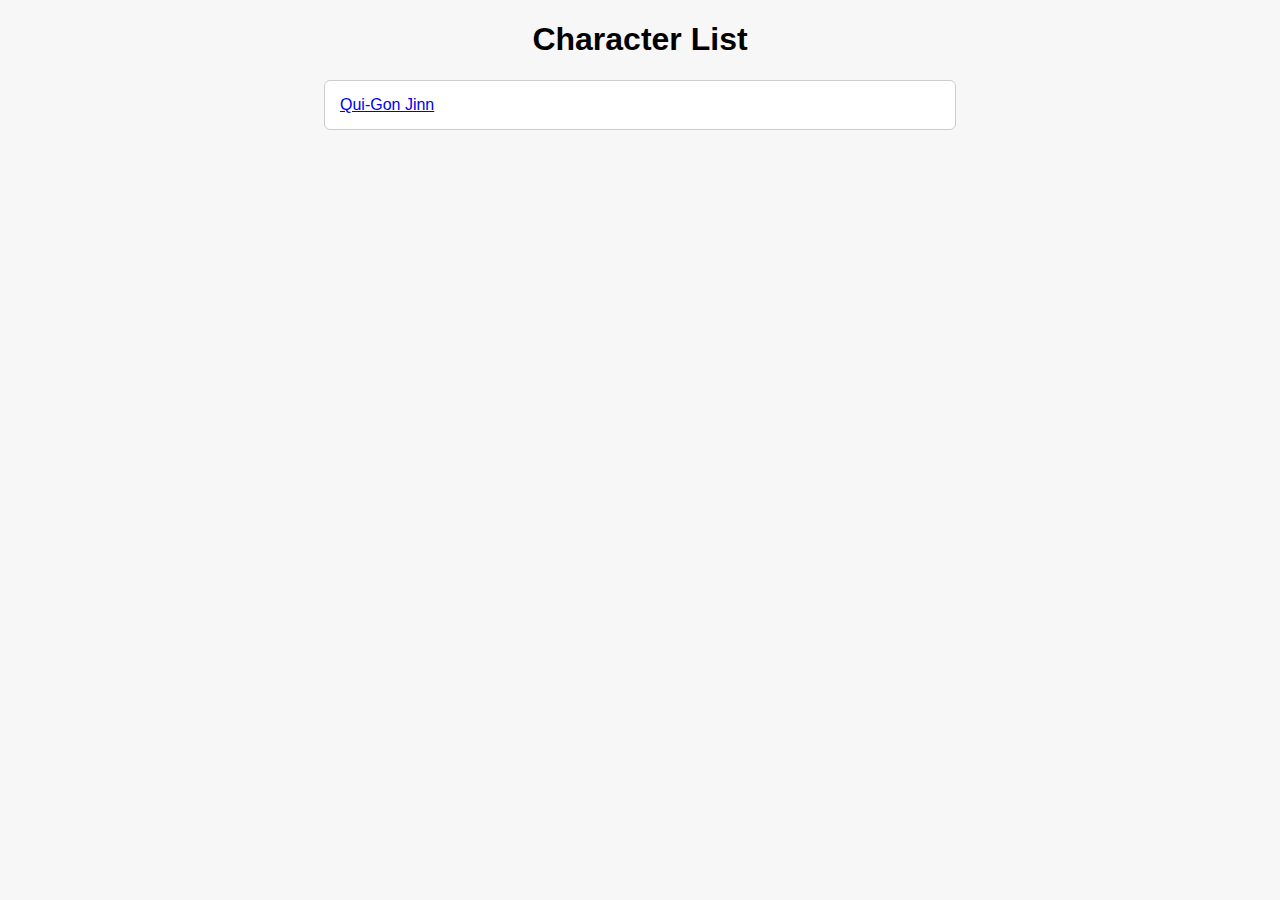
<file: index.html>
<!doctype html>
<html lang="en">
<head>
  <meta charset="utf-8">
  <title>Characters</title>
  <style>
    body { font-family: Arial, sans-serif; margin: 20px; background: #f7f7f7; }
    h1 { text-align: center; }
    .character {
      background: #fff;
      border: 1px solid #ccc;
      padding: 15px;
      margin: 10px auto;
      border-radius: 6px;
      max-width: 600px;
    }
    .character h2 {
      margin-top: 0;
    }
    table {
      width: 100%;
      border-collapse: collapse;
      margin-top: 8px;
    }
    th, td {
      border: 1px solid #ddd;
      padding: 6px 8px;
      text-align: left;
    }
    th {
      background: #f0f0f0;
    }
  </style>
</head>
<body>
  <h1>Character List</h1>
  <div id="characters"></div>

  <script>
    fetch('characters.json')
      .then(response => {
        if (!response.ok) {
          throw new Error('Failed to load characters.json');
        }
        return response.json();
      })
      .then(data => displayCharacters(data))
      .catch(error => {
        document.getElementById('characters').textContent = error.message;
      });

    function displayCharacters(characters) {
      const container = document.getElementById('characters');
      characters.forEach(c => {
        const div = document.createElement('div');
        div.className = 'character';
        div.innerHTML = `
          <a href="charactersheet.html?id=${encodeURIComponent(c.ID)}">${c.Name}</a>
        `;

        container.appendChild(div);
      });
    }
  </script>
</body>
</html>
</file>
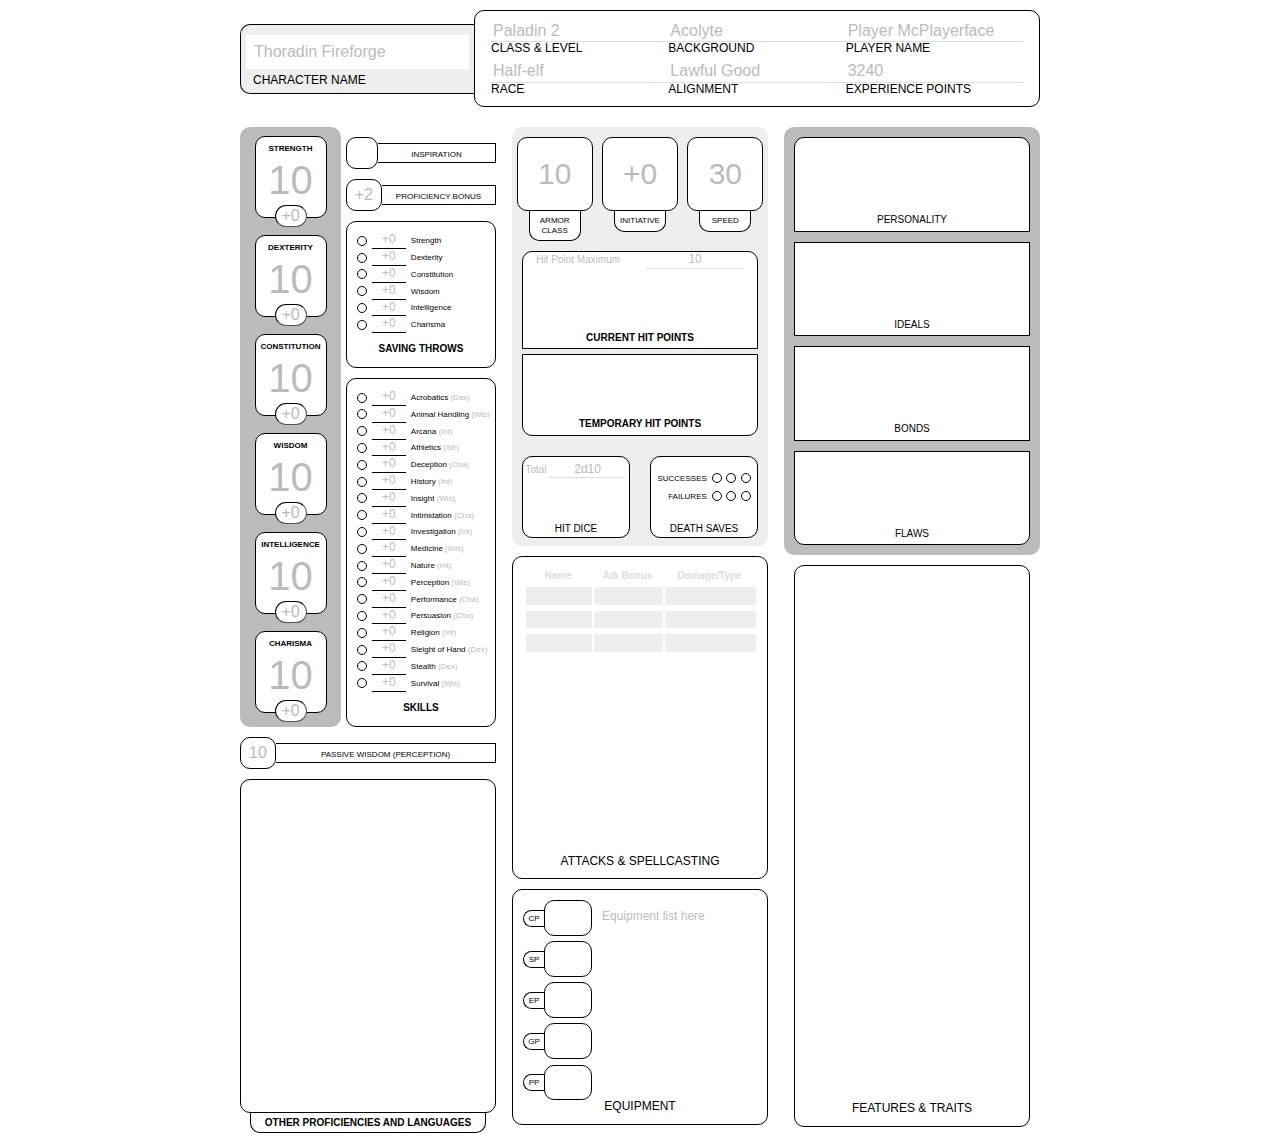
<file: charactersheet.html>
<!DOCTYPE html>
<html lang="en">
<head>
    <meta charset="UTF-8">
    <meta name="viewport" content="width=device-width, initial-scale=1.0">
    <link rel="stylesheet" href="normalize.css">
    <link rel="stylesheet" href="style.css">
    <title>MPP Character Sheet</title>
</head>
<body>
    <form class="charsheet">
  <header>
    <section class="charname">
      <label for="charname">Character Name</label><input name="charname" placeholder="Thoradin Fireforge" />
    </section>
    <section class="misc">
      <ul>
        <li>
          <label for="classlevel">Class & Level</label><input name="classlevel" placeholder="Paladin 2" />
        </li>
        <li>
          <label for="background">Background</label><input name="background" placeholder="Acolyte" />
        </li>
        <li>
          <label for="playername">Player Name</label><input name="playername" placeholder="Player McPlayerface">
        </li>
        <li>
          <label for="race">Race</label><input name="race" placeholder="Half-elf" />
        </li>
        <li>
          <label for="alignment">Alignment</label><input name="alignment" placeholder="Lawful Good" />
        </li>
        <li>
          <label for="experiencepoints">Experience Points</label><input name="experiencepoints" placeholder="3240" />
        </li>
      </ul>
    </section>
  </header>
  <main>
    <section>
      <section class="attributes">
        <div class="scores">
          <ul>
            <li>
              <div class="score">
                <label for="Strengthscore">Strength</label><input name="Strengthscore" placeholder="10" class="stat"/>
              </div>
              <div class="modifier">
                <input name="Strengthmod" placeholder="+0" class="statmod"/>
              </div>
            </li>
            <li>
              <div class="score">
                <label for="Dexterityscore">Dexterity</label><input name="Dexterityscore" placeholder="10" class="stat"/>
              </div>
              <div class="modifier">
                <input name="Dexteritymod" placeholder="+0" class=statmod/>
              </div>
            </li>
            <li>
              <div class="score">
                <label for="Constitutionscore">Constitution</label><input name="Constitutionscore" placeholder="10" class="stat"/>
              </div>
              <div class="modifier">
                <input name="Constitutionmod" placeholder="+0" class="statmod"/>
              </div>
            </li>
            <li>
              <div class="score">
                <label for="Wisdomscore">Wisdom</label><input name="Wisdomscore" placeholder="10" class="stat"/>
              </div>
              <div class="modifier">
                <input name="Wisdommod" placeholder="+0" />
              </div>
            </li>
            <li>
              <div class="score">
                <label for="Intelligencescore">Intelligence</label><input name="Intelligencescore" placeholder="10" class="stat"/>
              </div>
              <div class="modifier">
                <input name="Intelligencemod" placeholder="+0" class="statmod"/>
              </div>
            </li>
            <li>
              <div class="score">
                <label for="Charismascore">Charisma</label><input name="Charismascore" placeholder="10" class="stat"/>
              </div>
              <div class="modifier">
                <input name="Charismamod" placeholder="+0" class="statmod"/>
              </div>
            </li>
          </ul>
        </div>
        <div class="attr-applications">
          <div class="inspiration box">
            <div class="label-container">
              <label for="inspiration">Inspiration</label>
            </div>
            <input name="inspiration" type="checkbox" />
          </div>
          <div class="proficiencybonus box">
            <div class="label-container">
              <label for="proficiencybonus">Proficiency Bonus</label>
            </div>
            <input name="proficiencybonus" placeholder="+2" />
          </div>
          <div class="saves list-section box">
            <ul>
              <li>
                <label for="Strength-save">Strength</label><input name="Strength-save" placeholder="+0" type="text" /><input name="Strength-save-prof" type="checkbox" />
              </li>
              <li>
                <label for="Dexterity-save">Dexterity</label><input name="Dexterity-save" placeholder="+0" type="text" /><input name="Dexterity-save-prof" type="checkbox" />
              </li>
              <li>
                <label for="Constitution-save">Constitution</label><input name="Constitution-save" placeholder="+0" type="text" /><input name="Constitution-save-prof" type="checkbox" />
              </li>
              <li>
                <label for="Wisdom-save">Wisdom</label><input name="Wisdom-save" placeholder="+0" type="text" /><input name="Wisdom-save-prof" type="checkbox" />
              </li>
              <li>
                <label for="Intelligence-save">Intelligence</label><input name="Intelligence-save" placeholder="+0" type="text" /><input name="Intelligence-save-prof" type="checkbox" />
              </li>
              <li>
                <label for="Charisma-save">Charisma</label><input name="Charisma-save" placeholder="+0" type="text" /><input name="Charisma-save-prof" type="checkbox" />
              </li>
            </ul>
            <div class="label">
              Saving Throws
            </div>
          </div>
          <div class="skills list-section box">
            <ul>
              <li>
                <label for="Acrobatics">Acrobatics <span class="skill">(Dex)</span></label><input name="Acrobatics" placeholder="+0" type="text" /><input name="Acrobatics-prof" type="checkbox" />
              </li>
              <li>
                <label for="Animal Handling">Animal Handling <span class="skill">(Wis)</span></label><input name="Animal Handling" placeholder="+0" type="text" /><input name="Animal Handling-prof" type="checkbox" />
              </li>
              <li>
                <label for="Arcana">Arcana <span class="skill">(Int)</span></label><input name="Arcana" placeholder="+0" type="text" /><input name="Arcana-prof" type="checkbox" />
              </li>
              <li>
                <label for="Athletics">Athletics <span class="skill">(Str)</span></label><input name="Athletics" placeholder="+0" type="text" /><input name="Athletics-prof" type="checkbox" />
              </li>
              <li>
                <label for="Deception">Deception <span class="skill">(Cha)</span></label><input name="Deception" placeholder="+0" type="text" /><input name="Deception-prof" type="checkbox" />
              </li>
              <li>
                <label for="History">History <span class="skill">(Int)</span></label><input name="History" placeholder="+0" type="text" /><input name="History-prof" type="checkbox" />
              </li>
              <li>
                <label for="Insight">Insight <span class="skill">(Wis)</span></label><input name="Insight" placeholder="+0" type="text" /><input name="Insight-prof" type="checkbox" />
              </li>
              <li>
                <label for="Intimidation">Intimidation <span class="skill">(Cha)</span></label><input name="Intimidation" placeholder="+0" type="text" /><input name="Intimidation-prof" type="checkbox" />
              </li>
              <li>
                <label for="Investigation">Investigation <span class="skill">(Int)</span></label><input name="Investigation" placeholder="+0" type="text" /><input name="Investigation-prof" type="checkbox" />
              </li>
              <li>
                <label for="Medicine">Medicine <span class="skill">(Wis)</span></label><input name="Medicine" placeholder="+0" type="text" /><input name="Medicine-prof" type="checkbox" />
              </li>
              <li>
                <label for="Nature">Nature <span class="skill">(Int)</span></label><input name="Nature" placeholder="+0" type="text" /><input name="Nature-prof" type="checkbox" />
              </li>
              <li>
                <label for="Perception">Perception <span class="skill">(Wis)</span></label><input name="Perception" placeholder="+0" type="text" /><input name="Perception-prof" type="checkbox" />
              </li>
              <li>
                <label for="Performance">Performance <span class="skill">(Cha)</span></label><input name="Performance" placeholder="+0" type="text" /><input name="Performance-prof" type="checkbox" />
              </li>
              <li>
                <label for="Persuasion">Persuasion <span class="skill">(Cha)</span></label><input name="Persuasion" placeholder="+0" type="text" /><input name="Persuasion-prof" type="checkbox" />
              </li>
              <li>
                <label for="Religion">Religion <span class="skill">(Int)</span></label><input name="Religion" placeholder="+0" type="text" /><input name="Religion-prof" type="checkbox" />
              </li>
              <li>
                <label for="Sleight of Hand">Sleight of Hand <span class="skill">(Dex)</span></label><input name="Sleight of Hand" placeholder="+0" type="text" /><input name="Sleight of Hand-prof" type="checkbox" />
              </li>
              <li>
                <label for="Stealth">Stealth <span class="skill">(Dex)</span></label><input name="Stealth" placeholder="+0" type="text" /><input name="Stealth-prof" type="checkbox" />
              </li>
              <li>
                <label for="Survival">Survival <span class="skill">(Wis)</span></label><input name="Survival" placeholder="+0" type="text" /><input name="Survival-prof" type="checkbox" />
              </li>
            </ul>
            <div class="label">
              Skills
            </div>
          </div>
        </div>
      </section>
      <div class="passive-perception box">
        <div class="label-container">
          <label for="passiveperception">Passive Wisdom (Perception)</label>
        </div>
        <input name="passiveperception" placeholder="10" />
      </div>
      <div class="otherprofs box textblock">
        <label for="otherprofs">Other Proficiencies and Languages</label><textarea name="otherprofs"></textarea>
      </div>
    </section>
    <section>
      <section class="combat">
        <div class="armorclass">
          <div>
            <label for="ac">Armor Class</label><input name="ac" placeholder="10" type="text" />
          </div>
        </div>
        <div class="initiative">
          <div>
            <label for="initiative">Initiative</label><input name="initiative" placeholder="+0" type="text" />
          </div>
        </div>
        <div class="speed">
          <div>
            <label for="speed">Speed</label><input name="speed" placeholder="30" type="text" />
          </div>
        </div>
        <div class="hp">
          <div class="regular">
            <div class="max">
              <label for="maxhp">Hit Point Maximum</label><input name="maxhp" placeholder="10" type="text" />
            </div>
            <div class="current">
              <label for="currenthp">Current Hit Points</label><input name="currenthp" type="text" />
            </div>
          </div>
          <div class="temporary">
            <label for="temphp">Temporary Hit Points</label><input name="temphp" type="text" />
          </div>
        </div>
        <div class="hitdice">
          <div>
            <div class="total">
              <label onclick="totalhd_clicked()" for="totalhd">Total</label><input name="totalhd" placeholder="2d10" type="text" />
            </div>
            <div class="remaining">
              <label for="remaininghd">Hit Dice</label><input name="remaininghd" type="text" />
            </div>
          </div>
        </div>
        <div class="deathsaves">
          <div>
            <div class="label">
              <label>Death Saves</label>
            </div>
            <div class="marks">
              <div class="deathsuccesses">
                <label>Successes</label>
                <div class="bubbles">
                  <input name="deathsuccess1" type="checkbox" />
                  <input name="deathsuccess2" type="checkbox" />
                  <input name="deathsuccess3" type="checkbox" />
                </div>
              </div>
              <div class="deathfails">
                <label>Failures</label>
                <div class="bubbles">
                  <input name="deathfail1" type="checkbox" />
                  <input name="deathfail2" type="checkbox" />
                  <input name="deathfail3" type="checkbox" />
                </div>
              </div>
            </div>
          </div>
        </div>
      </section>
      <section class="attacksandspellcasting">
        <div>
          <label>Attacks & Spellcasting</label>
          <table>
            <thead>
              <tr>
                <th>
                  Name
                </th>
                <th>
                  Atk Bonus
                </th>
                <th>
                  Damage/Type
                </th>
              </tr>
            </thead>
            <tbody>
              <tr>
                <td>
                  <input name="atkname1" type="text" />
                </td>
                <td>
                  <input name="atkbonus1" type="text" />
                </td>
                <td>
                  <input name="atkdamage1" type="text" />
                </td>
              </tr>
              <tr>
                <td>
                  <input name="atkname2" type="text" />
                </td>
                <td>
                  <input name="atkbonus2" type="text" />
                </td>
                <td>
                  <input name="atkdamage2" type="text" />
                </td>
              </tr>
              <tr>
                <td>
                  <input name="atkname3" type="text" />
                </td>
                <td>
                  <input name="atkbonus3" type="text" />
                </td>
                <td>
                  <input name="atkdamage3" type="text" />
                </td>
              </tr>
            </tbody>
          </table>
          <textarea></textarea>
        </div>
      </section>
      <section class="equipment">
        <div>
          <label>Equipment</label>
          <div class="money">
            <ul>
              <li>
                <label for="cp">cp</label><input name="cp" />
              </li>
              <li>
                <label for="sp">sp</label><input name="sp" />
              </li>
              <li>
                <label for="ep">ep</label><input name="ep" />
              </li>
              <li>
                <label for="gp">gp</label><input name="gp" />
              </li>
              <li>
                <label for="pp">pp</label><input name="pp" />
              </li>
            </ul>
          </div>
          <textarea placeholder="Equipment list here"></textarea>
        </div>
      </section>
    </section>
    <section>
      <section class="flavor">
        <div class="personality">
          <label for="personality">Personality</label><textarea name="personality"></textarea>
        </div>
        <div class="ideals">
          <label for="ideals">Ideals</label><textarea name="ideals"></textarea>
        </div>
        <div class="bonds">
          <label for="bonds">Bonds</label><textarea name="bonds"></textarea>
        </div>
        <div class="flaws">
          <label for="flaws">Flaws</label><textarea name="flaws"></textarea>
        </div>
      </section>
      <section class="features">
        <div>
          <label for="features">Features & Traits</label><textarea name="features"></textarea>
        </div>
      </section>
    </section>
  </main>
</form>
</body>

<script>
  function getQueryParam(param) {
    return new URLSearchParams(window.location.search).get(param);
  }

  const charId = getQueryParam('id');

  if (charId) {
    fetch('characters.json')
      .then(response => response.json())
      .then(data => {
        const character = data.find(c => c.ID === charId);
        if (character) fillCharacterSheet(character);
        else alert('Character not found.');
      })
      .catch(() => alert('Error loading character data.'));
  } else {
    alert('No character ID provided in URL.');
  }

  function fillCharacterSheet(c) {
    document.querySelector('[name=charname]').value = c.Name || '';
    document.querySelector('[name=classlevel]').value = `${c.Class} ${c.Level}`;
    document.querySelector('[name=background]').value = c.Background || '';
    document.querySelector('[name=race]').value = c.Race || '';
    document.querySelector('[name=proficiencybonus]').value = `+${c.ProficiencyBonus || 0}`;
    document.querySelector('[name=passiveperception]').value = c.passive_perception || '';

    if (c.AbilityScores) {
      document.querySelector('[name=Strengthscore]').value = c.AbilityScores.Str || '';
      document.querySelector('[name=Dexterityscore]').value = c.AbilityScores.Dex || '';
      document.querySelector('[name=Constitutionscore]').value = c.AbilityScores.Con || '';
      document.querySelector('[name=Intelligencescore]').value = c.AbilityScores.Int || '';
      document.querySelector('[name=Wisdomscore]').value = c.AbilityScores.Wis || '';
      document.querySelector('[name=Charismascore]').value = c.AbilityScores.Cha || '';
    }

    document.querySelector('[name=ac]').value = c.armor_class || '';
    document.querySelector('[name=initiative]').value = c.initiative || '';

    if (Array.isArray(c.SkillProficiencies)) {
      c.SkillProficiencies.forEach(skill => {
        const checkbox = document.querySelector(`[name=\"${capitalize(skill)}-prof\"]`);
        if (checkbox) checkbox.checked = true;
      });
    }
  }

  function capitalize(str) {
    return str
      .replace(/(^|\\s)\\S/g, l => l.toUpperCase())
      .replace(/\\s+/g, ' ')
      .trim();
  }
</script>

</html>
</file>
<file: style.css>
.red {
  background: red;
}

.blue {
  background: blue;
}

.hide {
  display: none !important;
}

textarea {
  font-size: 12px;
  text-align: left;
  width: calc(100% - 20px - 2px);
  border-radius: 10px;
  padding: 10px;
  resize: none;
  overflow: hidden;
  height: 15em;
}

input[type=checkbox] {
  cursor: pointer;
}

div.box {
  margin-top: 10px;
}

form.charsheet {
  width: 800px;
  right: 0;
  left: 0;
  margin-right: auto;
  margin-left: auto;
  margin-top: 10px;
}
form.charsheet div.textblock {
  display: flex;
  flex-direction: column-reverse;
  width: 100%;
  align-items: center;
}
form.charsheet div.textblock label {
  text-align: center;
  border: 1px solid black;
  border-top: 0;
  font-size: 10px;
  width: calc(100% - 20px - 2px);
  border-radius: 0 0 10px 10px;
  padding: 4px 0;
  font-weight: bold;
}
form.charsheet div.textblock textarea {
  border: 1px solid black;
}
form.charsheet ul {
  margin: 0;
  padding: 0;
}
form.charsheet ul li {
  list-style-image: none;
  display: block;
}
form.charsheet ::-moz-placeholder {
  color: #bbb;
}
form.charsheet :-ms-input-placeholder {
  color: #bbb;
}
form.charsheet ::placeholder {
  color: #bbb;
}
form.charsheet label {
  text-transform: uppercase;
  font-size: 12px;
}
form.charsheet header {
  display: flex;
  align-content: stretch;
  align-items: stretch;
}
form.charsheet header section.charname {
  border: 1px solid black;
  border-right: 0;
  border-radius: 10px 0 0 10px;
  padding: 5px 0;
  background-color: #eee;
  width: 30%;
  display: flex;
  flex-direction: column-reverse;
  bottom: 0;
  top: 0;
  margin: auto;
}
form.charsheet header section.charname input {
  padding: 0.5em;
  margin: 5px;
  border: 0;
}
form.charsheet header section.charname label {
  padding-left: 1em;
}
form.charsheet header section.misc {
  width: 70%;
  border: 1px solid black;
  border-radius: 10px;
  padding-left: 1em;
  padding-right: 1em;
}
form.charsheet header section.misc ul {
  padding: 10px 0px 5px 0px;
  display: flex;
  flex-wrap: wrap;
}
form.charsheet header section.misc ul li {
  width: 33.33333%;
  display: flex;
  flex-direction: column-reverse;
}
form.charsheet header section.misc ul li label {
  margin-bottom: 5px;
}
form.charsheet header section.misc ul li input {
  border: 0;
  border-bottom: 1px solid #ddd;
}
form.charsheet main {
  display: flex;
  justify-content: space-between;
  margin-top: 20px;
}
form.charsheet main div.label-container {
  position: relative;
  width: 100%;
  height: 18px;
  margin-top: 6px;
  border: 1px solid black;
  border-left: 0;
  text-align: center;
}
form.charsheet main div.label-container > label {
  position: absolute;
  left: 0;
  top: 1px;
  transform: translate(0%, 50%);
  width: 100%;
  font-size: 8px;
}
form.charsheet main > section {
  width: 32%;
  display: flex;
  flex-direction: column;
}
form.charsheet main > section section.attributes {
  width: 100%;
  display: flex;
  flex-direction: row;
  justify-content: space-between;
}
form.charsheet main > section section.attributes div.scores {
  width: 101px;
  background-color: #bbb;
  border-radius: 10px;
  padding-bottom: 5px;
}
form.charsheet main > section section.attributes div.scores label {
  font-size: 8px;
  font-weight: bold;
}
form.charsheet main > section section.attributes div.scores ul {
  display: flex;
  flex-direction: column;
  justify-content: space-around;
  align-items: center;
  height: 100%;
}
form.charsheet main > section section.attributes div.scores ul li {
  height: 80px;
  width: 70px;
  background-color: white;
  border: 1px solid black;
  text-align: center;
  display: flex;
  flex-direction: column;
  border-radius: 10px;
}
form.charsheet main > section section.attributes div.scores ul li input {
  width: 100%;
  padding: 0;
  border: 0;
}
form.charsheet main > section section.attributes div.scores ul li div.score input {
  text-align: center;
  font-size: 40px;
  padding: 2px 0px 0px 0px;
  background: white;
}
form.charsheet main > section section.attributes div.scores ul li div.modifier {
  margin-top: 3px;
}
form.charsheet main > section section.attributes div.scores ul li div.modifier input {
  background: white;
  width: 30px;
  height: 20px;
  border: 1px inset black;
  border-radius: 20px;
  margin: -1px;
  text-align: center;
}
form.charsheet main > section section.attributes div.attr-applications div.inspiration {
  display: flex;
  flex-direction: row-reverse;
  justify-content: flex-end;
}
form.charsheet main > section section.attributes div.attr-applications div.inspiration input {
  -webkit-appearance: none;
     -moz-appearance: none;
          appearance: none;
  border: 1px solid black;
  padding: 15px;
  border-radius: 10px;
}
form.charsheet main > section section.attributes div.attr-applications div.proficiencybonus {
  display: flex;
  flex-direction: row-reverse;
  justify-content: flex-end;
}
form.charsheet main > section section.attributes div.attr-applications div.proficiencybonus input {
  width: 30px;
  height: 28px;
  border: 1px solid black;
  text-align: center;
  border-radius: 10px;
}
form.charsheet main > section section.attributes div.attr-applications div.list-section {
  border: 1px solid black;
  border-radius: 10px;
  padding: 10px 5px;
}
form.charsheet main > section section.attributes div.attr-applications div.list-section div.label {
  margin-top: 10px;
  margin-bottom: 2.5px;
  text-align: center;
  text-transform: uppercase;
  font-size: 10px;
  font-weight: bold;
}
form.charsheet main > section section.attributes div.attr-applications div.list-section ul li {
  display: flex;
  align-items: center;
}
form.charsheet main > section section.attributes div.attr-applications div.list-section ul li > * {
  margin-left: 5px;
}
form.charsheet main > section section.attributes div.attr-applications div.list-section ul li label {
  text-transform: none;
  font-size: 8px;
  text-align: left;
  order: 3;
}
form.charsheet main > section section.attributes div.attr-applications div.list-section ul li label span.skill {
  color: #bbb;
}
form.charsheet main > section section.attributes div.attr-applications div.list-section ul li input[type=text] {
  width: 30px;
  font-size: 12px;
  text-align: center;
  border: 0;
  border-bottom: 1px solid black;
  order: 2;
}
form.charsheet main > section section.attributes div.attr-applications div.list-section ul li input[type=checkbox] {
  -webkit-appearance: none;
     -moz-appearance: none;
          appearance: none;
  width: 10px;
  height: 10px;
  border: 1px solid black;
  border-radius: 10px;
  order: 1;
}
form.charsheet main > section section.attributes div.attr-applications div.list-section ul li input[type=checkbox]:checked {
  background-color: black;
}
form.charsheet main > section div.passive-perception {
  display: flex;
  flex-direction: row-reverse;
  justify-content: flex-end;
}
form.charsheet main > section div.passive-perception input {
  width: 30px;
  height: 28px;
  text-align: center;
  border: 1px solid black;
  border-radius: 10px;
}
form.charsheet main > section div.otherprofs textarea {
  height: 26em;
}
form.charsheet main section.combat {
  background-color: #eee;
  display: flex;
  flex-wrap: wrap;
  border-radius: 10px;
}
form.charsheet main section.combat > div {
  overflow: hidden;
}
form.charsheet main section.combat > div.armorclass, form.charsheet main section.combat > div.initiative, form.charsheet main section.combat > div.speed {
  flex-basis: 33.333%;
}
form.charsheet main section.combat > div.armorclass > div, form.charsheet main section.combat > div.initiative > div, form.charsheet main section.combat > div.speed > div {
  display: flex;
  flex-direction: column-reverse;
  align-items: center;
  margin-top: 10px;
}
form.charsheet main section.combat > div.armorclass > div label, form.charsheet main section.combat > div.initiative > div label, form.charsheet main section.combat > div.speed > div label {
  font-size: 8px;
  width: 50px;
  border: 1px solid black;
  border-top: 0;
  background-color: white;
  text-align: center;
  padding-top: 5px;
  padding-bottom: 5px;
  border-radius: 0 0 10px 10px;
}
form.charsheet main section.combat > div.armorclass > div input, form.charsheet main section.combat > div.initiative > div input, form.charsheet main section.combat > div.speed > div input {
  height: 70px;
  width: 70px;
  border-radius: 10px;
  border: 1px solid black;
  text-align: center;
  font-size: 30px;
}
form.charsheet main section.combat > div.hp {
  flex-basis: 100%;
}
form.charsheet main section.combat > div.hp > div.regular {
  background-color: white;
  border: 1px solid black;
  margin: 10px;
  margin-bottom: 5px;
  border-radius: 10px 10px 0 0;
}
form.charsheet main section.combat > div.hp > div.regular > div.max {
  display: flex;
  justify-content: space-around;
  align-items: baseline;
}
form.charsheet main section.combat > div.hp > div.regular > div.max label {
  font-size: 10px;
  text-transform: none;
  color: #bbb;
}
form.charsheet main section.combat > div.hp > div.regular > div.max input {
  width: 40%;
  border: 0;
  border-bottom: 1px solid #ddd;
  font-size: 12px;
  text-align: center;
}
form.charsheet main section.combat > div.hp > div.regular > div.current {
  display: flex;
  flex-direction: column-reverse;
}
form.charsheet main section.combat > div.hp > div.regular > div.current input {
  border: 0;
  width: 100%;
  padding: 1em 0;
  font-size: 20px;
  text-align: center;
}
form.charsheet main section.combat > div.hp > div.regular > div.current label {
  font-size: 10px;
  padding-bottom: 5px;
  text-align: center;
  font-weight: bold;
}
form.charsheet main section.combat > div.hp > div.temporary {
  margin: 10px;
  margin-top: 0;
  border: 1px solid black;
  border-radius: 0 0 10px 10px;
  display: flex;
  flex-direction: column-reverse;
  background-color: white;
}
form.charsheet main section.combat > div.hp > div.temporary input {
  padding: 1em 0;
  font-size: 20px;
  border: 0;
  text-align: center;
}
form.charsheet main section.combat > div.hp > div.temporary label {
  font-size: 10px;
  padding-bottom: 5px;
  text-align: center;
  font-weight: bold;
}
form.charsheet main section.combat > div.hitdice, form.charsheet main section.combat > div.deathsaves {
  flex: 1 50%;
  height: 100px;
}
form.charsheet main section.combat > div.hitdice > div, form.charsheet main section.combat > div.deathsaves > div {
  height: 80px;
}
form.charsheet main section.combat > div.hitdice > div {
  background-color: white;
  margin: 10px;
  border: 1px solid black;
  border-radius: 10px;
  display: flex;
  flex-direction: column;
}
form.charsheet main section.combat > div.hitdice > div > div.total {
  display: flex;
  align-items: baseline;
  justify-content: space-around;
  padding: 5px 0;
}
form.charsheet main section.combat > div.hitdice > div > div.total label {
  font-size: 10px;
  color: #bbb;
  margin: 0.25em;
  text-transform: none;
}
form.charsheet main section.combat > div.hitdice > div > div.total input {
  font-size: 12px;
  flex-grow: 1;
  border: 0;
  border-bottom: 1px solid #ddd;
  width: 50%;
  margin-right: 0.25em;
  padding: 0 0.25em;
  text-align: center;
}
form.charsheet main section.combat > div.hitdice > div > div.remaining {
  flex: 1;
  display: flex;
  flex-direction: column-reverse;
}
form.charsheet main section.combat > div.hitdice > div > div.remaining label {
  text-align: center;
  padding: 2px;
  font-size: 10px;
}
form.charsheet main section.combat > div.hitdice > div > div.remaining input {
  text-align: center;
  border: 0;
  flex: 1;
}
form.charsheet main section.combat > div.deathsaves > div {
  margin: 10px;
  background: white;
  border: 1px solid black;
  border-radius: 10px;
  display: flex;
  flex-direction: column-reverse;
}
form.charsheet main section.combat > div.deathsaves > div > div.label {
  text-align: center;
}
form.charsheet main section.combat > div.deathsaves > div > div.label label {
  font-size: 10px;
}
form.charsheet main section.combat > div.deathsaves > div > div.marks {
  display: flex;
  flex: 1;
  flex-direction: column;
  justify-content: center;
}
form.charsheet main section.combat > div.deathsaves > div > div.marks div.deathsuccesses, form.charsheet main section.combat > div.deathsaves > div > div.marks div.deathfails {
  display: flex;
  align-items: center;
}
form.charsheet main section.combat > div.deathsaves > div > div.marks div.deathsuccesses label, form.charsheet main section.combat > div.deathsaves > div > div.marks div.deathfails label {
  font-size: 8px;
  text-align: right;
  flex: 1 50%;
}
form.charsheet main section.combat > div.deathsaves > div div.bubbles {
  flex: 1 40%;
  margin-left: 5px;
}
form.charsheet main section.combat > div.deathsaves > div div.bubbles input[type=checkbox] {
  -webkit-appearance: none;
     -moz-appearance: none;
          appearance: none;
  width: 10px;
  height: 10px;
  border: 1px solid black;
  border-radius: 10px;
}
form.charsheet main section.combat > div.deathsaves > div div.bubbles input[type=checkbox]:checked {
  background-color: black;
}
form.charsheet main section.attacksandspellcasting {
  border: 1px solid black;
  border-radius: 10px;
  margin-top: 10px;
}
form.charsheet main section.attacksandspellcasting > div {
  margin: 10px;
  display: flex;
  flex-direction: column;
}
form.charsheet main section.attacksandspellcasting > div > label {
  order: 3;
  text-align: center;
}
form.charsheet main section.attacksandspellcasting > div > table {
  width: 100%;
}
form.charsheet main section.attacksandspellcasting > div > table th {
  font-size: 10px;
  color: #ddd;
}
form.charsheet main section.attacksandspellcasting > div > table input {
  width: calc(100% - 4px);
  border: 0;
  background-color: #eee;
  font-size: 10px;
  padding: 3px;
}
form.charsheet main section.attacksandspellcasting > div textarea {
  border: 0;
}
form.charsheet main section.equipment {
  border: 1px solid black;
  border-radius: 10px;
  margin-top: 10px;
}
form.charsheet main section.equipment > div {
  padding: 10px;
  display: flex;
  flex-direction: row;
  flex-wrap: wrap;
}
form.charsheet main section.equipment > div > div.money ul {
  display: flex;
  flex-direction: column;
  justify-content: space-between;
  height: 100%;
}
form.charsheet main section.equipment > div > div.money ul > li {
  display: flex;
  align-items: center;
}
form.charsheet main section.equipment > div > div.money ul > li label {
  border: 1px solid black;
  border-radius: 10px 0 0 10px;
  border-right: 0;
  width: 20px;
  font-size: 8px;
  text-align: center;
  padding: 3px 0;
}
form.charsheet main section.equipment > div > div.money ul > li input {
  border: 1px solid black;
  border-radius: 10px;
  width: 40px;
  padding: 10px 3px;
  font-size: 12px;
  text-align: center;
}
form.charsheet main section.equipment > div > label {
  order: 3;
  text-align: center;
  flex: 100%;
}
form.charsheet main section.equipment > div > textarea {
  flex: 1;
  border: 0;
}
form.charsheet main section.flavor {
  padding: 10px;
  background: #bbb;
  border-radius: 10px;
}
form.charsheet main section.flavor div {
  background: white;
  display: flex;
  flex-direction: column-reverse;
  padding: 5px;
  border: 1px solid black;
}
form.charsheet main section.flavor div label {
  text-align: center;
  font-size: 10px;
  margin-top: 3px;
}
form.charsheet main section.flavor div textarea {
  border: 0;
  border-radius: 0;
  height: 4em;
}
form.charsheet main section.flavor div:first-child {
  border-radius: 10px 10px 0 0;
}
form.charsheet main section.flavor div:not(:first-child) {
  margin-top: 10px;
}
form.charsheet main section.flavor div:last-child {
  border-radius: 0 0 10px 10px;
}
form.charsheet main section.features {
  padding: 10px;
}
form.charsheet main section.features div {
  padding: 10px;
  border: 1px solid black;
  border-radius: 10px;
  display: flex;
  flex-direction: column-reverse;
}
form.charsheet main section.features div label {
  text-align: center;
}
form.charsheet main section.features div textarea {
  border: 0;
  padding: 5px;
  height: 43em;
}
</file>
